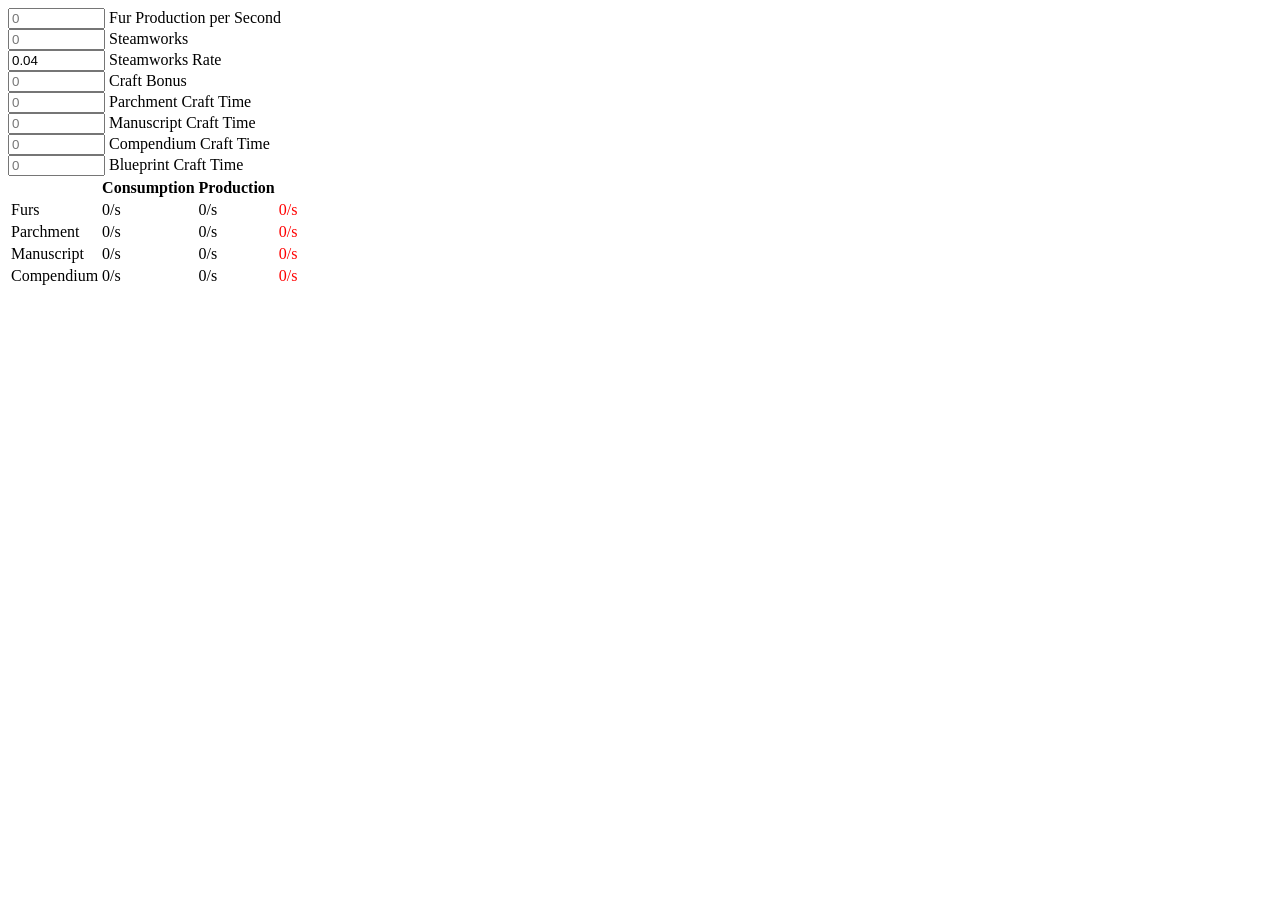
<file: kittens.html>
<html>

<head>
  <style type="text/css">
    label {
      display: block;
    }

    .surfeit {
      color: green;
    }

    .deficit {
      color: red;
    }
  </style>
</head>

<body>
  <div id="input-fields">
    <div>
      <label>
        <input type="text" data-input="furs" placeholder="0" size="10"> Fur Production per Second
      </label>
      <label>
        <input type="text" data-input="steamworks" class="building" placeholder="0" size="10"> Steamworks
      </label>
      <label>
        <input type="text" data-input="steamworks-rate" value="0.04" size="10"> Steamworks Rate
      </label>
    </div>

    <div>
      <label>
        <input type="text" data-input="craft-output" placeholder="0" size="10"> Craft Bonus
      </label>
      <label>
        <input type="text" data-input="parchment" class="craft-time" placeholder="0" size="10"> Parchment Craft Time
      </label>
      <label>
        <input type="text" data-input="manuscript" class="craft-time" placeholder="0" size="10"> Manuscript Craft Time
      </label>
      <label>
        <input type="text" data-input="compendium" class="craft-time" placeholder="0" size="10"> Compendium Craft Time
      </label>
      <label>
        <input type="text" data-input="blueprint" class="craft-time" placeholder="0" size="10"> Blueprint Craft Time
      </label>
    </div>
  </div>


  <table>
    <thead>
      <tr>
        <th></th>
        <th>Consumption</th>
        <th>Production</th>
        <th></th>
      </tr>
    <tbody>
      <tr data-item="furs">
        <td>Furs</td>
        <td data-field="consumption"><span class="value"></span>/s</td>
        <td data-field="production"><span class="value"></span>/s</td>
        <td data-field="status"></td>
      </tr>
      <tr data-item="parchment">
        <td>Parchment</td>
        <td data-field="consumption"><span class="value"></span>/s</td>
        <td data-field="production"><span class="value"></span>/s</td>
        <td data-field="status"></td>
      </tr>
      <tr data-item="manuscript">
        <td>Manuscript</td>
        <td data-field="consumption"><span class="value"></span>/s</td>
        <td data-field="production"><span class="value"></span>/s</td>
        <td data-field="status"></td>
      </tr>
      <tr data-item="compendium">
        <td>Compendium</td>
        <td data-field="consumption"><span class="value"></span>/s</td>
        <td data-field="production"><span class="value"></span>/s</td>
        <td data-field="status"></td>
      </tr>
    </tbody>
    </thead>
  </table>

  <script type="text/javascript">
    function getInputVal(input) {
      return parseFloat(document.querySelector(`input[data-input=${input}`).value) || 0;
    }

    function craftProductionRate(item) {
      let craft_output = (getInputVal('craft-output') / 100) + 1;
      let craft_time = getInputVal(item);
      if (craft_time) {
        return craft_output / craft_time;
      }
      return 0;
    }
    function calcConsumptionRate(crafted_item, qty) {
      let craft_time = getInputVal(crafted_item);
      if (craft_time) {
        return qty / craft_time;
      }
      return 0;
    }

    const KV_SEPARATOR = ';';
    const DATA = {
      'furs': {
        name: 'furs',
        consumedBy: 'parchment',
        consumeQty: 175,
        getProductionRate: function () {
          return getInputVal('furs');
        },
        getConsumptionRate: function () {
          return calcConsumptionRate(this.consumedBy, this.consumeQty);
        }
      },
      'parchment': {
        name: 'parchment',
        consumedBy: 'manuscript',
        consumeQty: 25,
        getProductionRate: function () {
          return craftProductionRate(this.name);
        },
        getConsumptionRate: function () {
          return calcConsumptionRate(this.consumedBy, this.consumeQty);
        }
      },
      'manuscript': {
        name: 'manuscript',
        consumedBy: 'compendium',
        consumeQty: 50,
        getProductionRate: function () {
          let craft_rate = craftProductionRate(this.name);
          let steamworks_qty = getInputVal('steamworks');
          let steamworks_rate = getInputVal('steamworks-rate');
          return (steamworks_qty * steamworks_rate) + craft_rate;
        },
        getConsumptionRate: function () {
          return calcConsumptionRate(this.consumedBy, this.consumeQty);
        }
      },
      'compendium': {
        name: 'compendium',
        consumedBy: 'blueprint',
        consumeQty: 25,
        getProductionRate: function () {
          return craftProductionRate(this.name);
        },
        getConsumptionRate: function () {
          return calcConsumptionRate(this.consumedBy, this.consumeQty);
        }
      }
    }


    function setData(item, field, value) {
      let v = Math.round((value + Number.EPSILON) * 10000) / 10000;
      document.querySelector(`tr[data-item=${item}] td[data-field=${field}] .value`).textContent = v;
    }

    function setStatus(item) {
      let c = parseFloat(document.querySelector(`tr[data-item=${item}] td[data-field=consumption] .value`).textContent) || 0;
      let p = parseFloat(document.querySelector(`tr[data-item=${item}] td[data-field=production] .value`).textContent) || 0;
      let diff = Math.round(((p - c) + Number.EPSILON) * 10000) / 10000
      let diffSign = diff > 0 ? '+' : '';
      let el = document.querySelector(`tr[data-item=${item}] td[data-field=status]`);

      el.textContent = `${diffSign}${diff}/s`;
      el.classList = diffSign == '+' ? "surfeit" : "deficit";
    }
    function recalculate() {
      for (const [name, item] of Object.entries(DATA)) {
        setData(item.name, 'production', item.getProductionRate());
        setData(item.name, 'consumption', item.getConsumptionRate());
        setStatus(item.name);
      }
    }

    function loadInputData() {
      window.location.hash.substr(1)
        .split(KV_SEPARATOR)
        .filter(v => v.indexOf('=') > 0)
        .forEach(kv => {
          let [key, value] = kv.split('=');
          let el = document.querySelector(`input[data-input=${key}]`)
          if (el) {
            el.value = value;
          }
        });
    }
    function saveInputData() {
      return '#' + Array.from(document.querySelectorAll('input'))
        .map(el => `${el.dataset.input}=${el.value}`)
        .join(KV_SEPARATOR);
    }


    loadInputData();
    recalculate();
    document.querySelector('#input-fields').addEventListener('change', (event) => {
      window.location.hash = saveInputData();
      recalculate();
    });
  </script>
</body>

</html>
</file>
